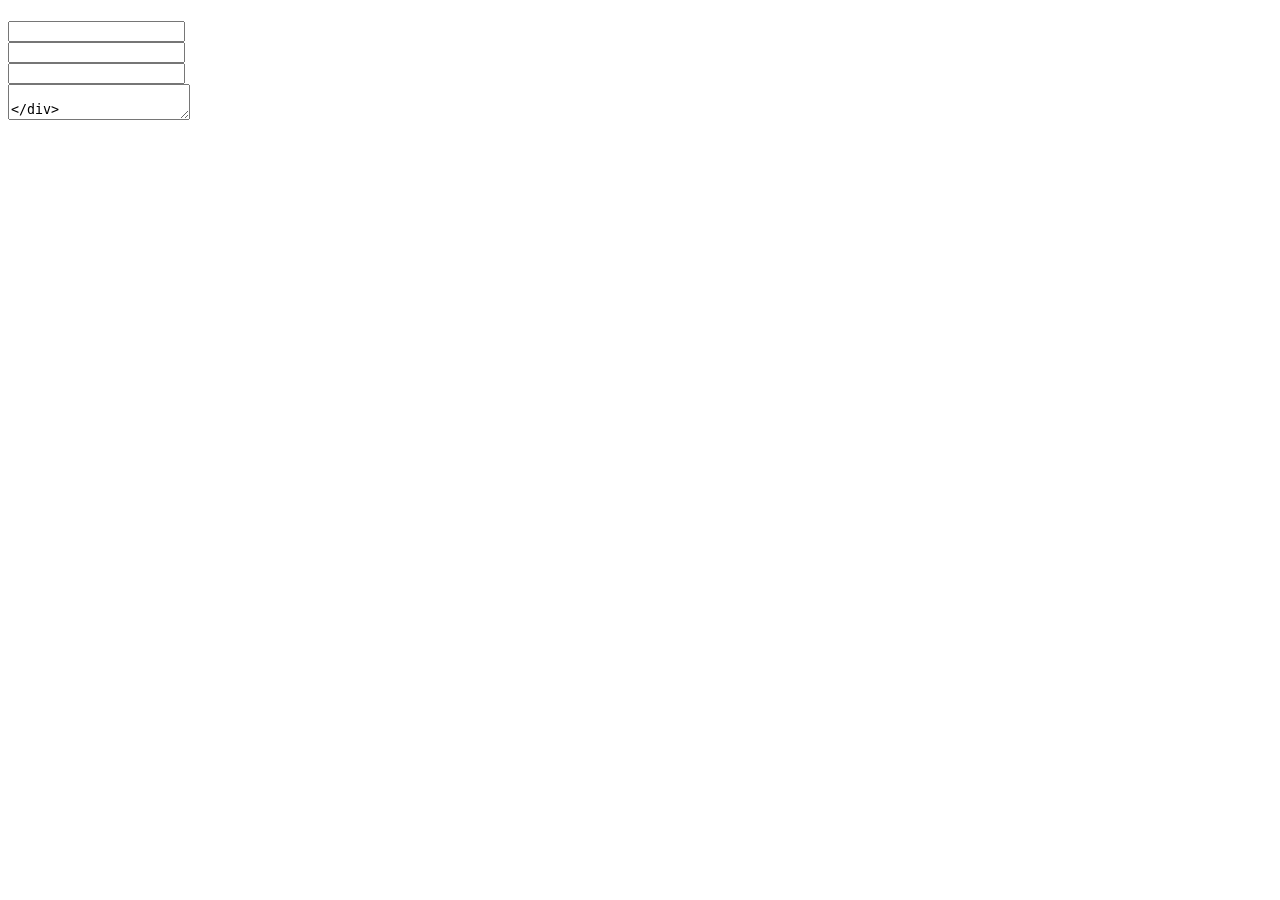
<file: target/classes/templates/contact/contact.html>
<!DOCTYPE html>
<html lang="en" xmlns:th="http://www.thymeleaf.org">

<head th:replace="common/header :: common-header" />

<body>

	<div th:replace="common/navbar :: common-navbar" />

	<div class="container">

		<div class="row">

			<div class="col-md-6 col-md-offset-3">

				<div class="well">

					<div class="text-center">

						<h1 th:text="#{contact.h1.text}"></h1>
						<p class="lead" th:text="#{contact.p.lead}"></p>

						<form id="contactForm" th:action="@{/contact/}"
							th:object="${feedback}" method="post" class="text-left" name="contactForm">

							<div class="form-group">
								<label for="email" th:text="#{form.email}"></label> <input
									type="email" id="email" th:field="*{email}"
									class="form-control" name="email"/>
							</div>

							<div class="form-group">
								<label for="firstName" th:text="#{form.firstname}"></label> <input
									type="text" id="firstName" th:field="*{firstName}"
									class="form-control" name="firstName"/>
							</div>

							<div class="form-group">
								<label for="lastName" th:text="#{form.lastname}"></label> <input
									type="text" id="lastName" th:field="*{lastName}"
									class="form-control" name="lastName"/>
							</div>

							<div class="form-group">
								<label for="feedback" th:text="#{contact.feedback.form.text}"></label>
								<textarea id="feedback" th:field="*{feedback}"
									class="form-control" name="feedback"/>
							</div>

							<div class="form-group">
								<button type="submit" class="btn btn-primary"
									th:text="#{form.submit}"></button>
							</div>

						</form>
					</div>
				</div>
			</div>
		</div>
	</div>

	<!-- Bootstrap core JavaScript
    ================================================== -->
	<!-- Placed at the end of the document so the pages load faster -->
	<div th:replace="common/header :: before-body-scripts" />

</body>
</html>
</file>
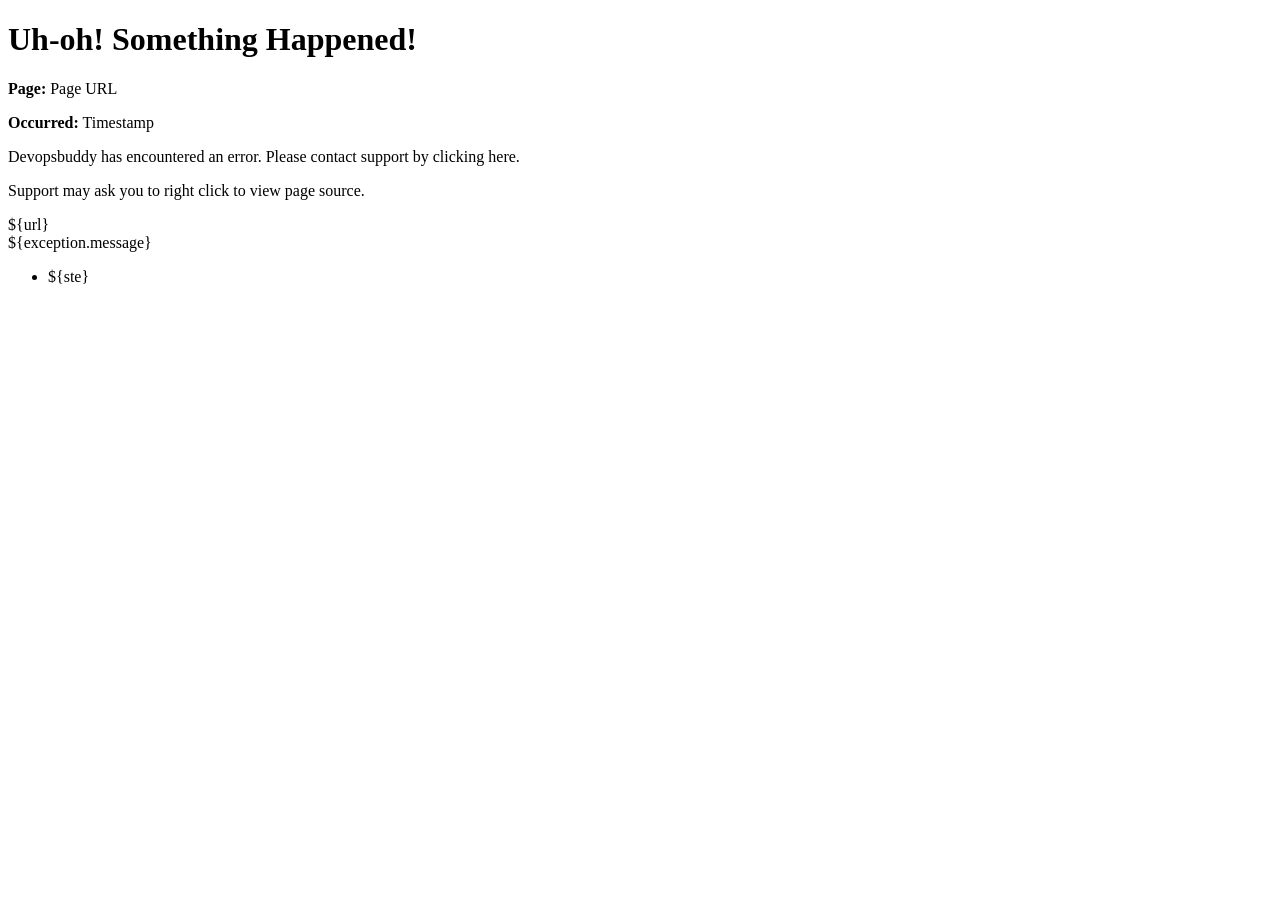
<file: target/classes/templates/error/genericError.html>
<!DOCTYPE html>
<html xmlns="http://www.w3.org/1999/xhtml" xmlns:th="http://www.thymeleaf.org">
<head th:replace="common/header :: common-header" />


<body>

    <!-- Imports the common navbar -->
    <div th:replace="common/navbar :: common-navbar" />

<div class="container">

        <div class="jumbotron text-center">

            <h1>Uh-oh! Something Happened!</h1>

            <!--  As we are using Thymeleaf, you might consider using
                  ${#httpServletRequest.requestURL}. But that returns the path
                  to this error page.  Hence we explicitly add the url to the
                  Model in some of the example code. -->
            <p th:if="${url}">
                <b>Page:</b> <span th:text="${url}">Page URL</span>
            </p>

            <p th:if="${timestamp}" id='created'>
                <b>Occurred:</b> <span th:text="${timestamp}">Timestamp</span>
            </p>

            <p>Devopsbuddy has encountered an error. Please contact support
                by clicking <a th:href="@{/contact}">here.</a></p>

            <p>Support may ask you to right click to view page source.</p>

            <!--
              // Hidden Exception Details  - this is not a recommendation, but here is
              // how you hide an exception in the page using Thymeleaf
              -->
            <div th:utext="'&lt;!--'" th:remove="tag"></div>
            <div th:utext="'Failed URL: ' +  ${url}" th:remove="tag">${url}</div>
            <div th:utext="'Exception: ' + ${exception.message}" th:remove="tag">${exception.message}</div>
            <ul th:remove="tag">
                <li th:each="ste : ${exception.stackTrace}" th:remove="tag"><span
                        th:utext="${ste}" th:remove="tag">${ste}</span></li>
            </ul>
            <div th:utext="'--&gt;'" th:remove="tag"></div>

        </div>

    </div>


    <div th:replace="common/header :: before-body-scripts" />

</body>
</html>
</file>
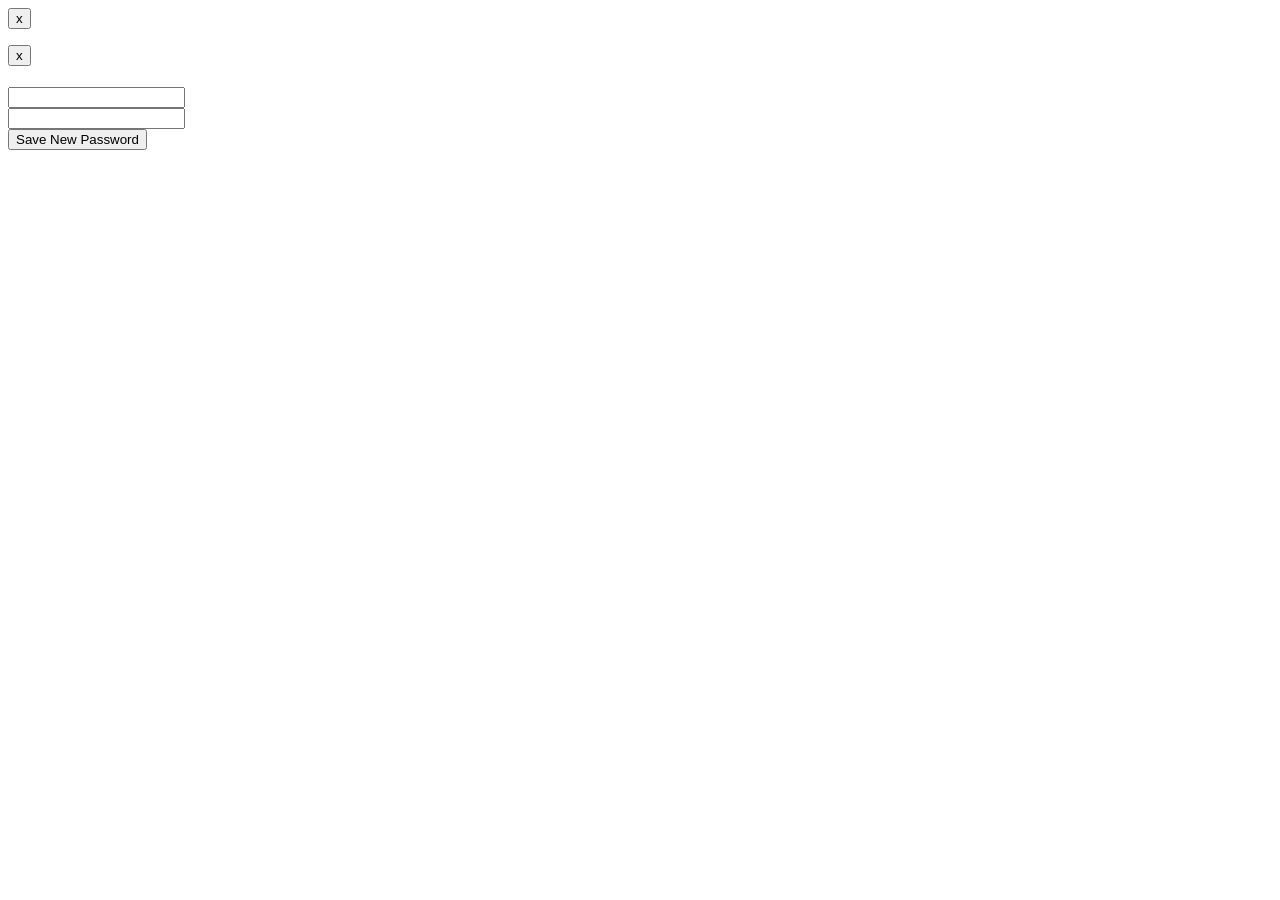
<file: target/classes/templates/forgotmypassword/changePassword.html>
<!DOCTYPE html>
<html xmlns="http://www.w3.org/1999/xhtml" xmlns:th="http://www.thymeleaf.org">
<head th:replace="common/header :: common-header" />


<body>

    <!-- Imports the common navbar -->
    <div th:replace="common/navbar :: common-navbar" />


    <!-- Error and Logout section -->
    <div class="container">

        <div class="row">
            <div class="col-md-6 col-md-offset-3 text-center">
                <div th:if="${passwordReset}">
                    <div th:if="${passwordReset == 'true'}" class="alert alert-success alert-dismissible" role="alert">
                        <button type="button" class="close" data-dismiss="alert" aria-label="Close">
                            <span aria-hidden="true">x</span>
                        </button>
                        <p th:text="#{resetPassword.success.message}" />
                    </div>
                    <div th:if="${passwordReset == 'false'}" class="alert alert-danger alert-dismissible" role="alert">
                        <button type="button" class="close" data-dismiss="alert" aria-label="Close">
                            <span aria-hidden="true">x</span>
                        </button>
                        <p th:text="${message}" />
                    </div>
                </div>
            </div>
        </div>

        <!-- Login Form -->
        <div class="row">
            <div class="col-md-6 col-md-offset-3">
                <h1 class="text-center" th:text="#{forgotmypassword.fill.in.form.below}"></h1>
                <p class="lead text-center" th:text="#{resetPassword.p.lead}"></p>
                <div class="well">
                    <!-- Login Form -->
                    <form id="savePasswordForm" th:action="@{/changeuserpassword}" method="post" role="form" name="savePasswordForm">
                        <input type="hidden" name="principal_id" id="principal_id" th:value="${principalId}" />
                        <div class="form-group">
                            <label for="password" th:text="#{login.password.text}"></label>
                            <input type="password" class="form-control" id="password" name="password"  />
                        </div>
                        <div class="form-group">
                            <label for="confirmPassword" th:text="#{signup.form.confirm.password}"></label>
                            <input type="password" class="form-control" id="confirmPassword"
                                   name="confirmPassword"  />
                        </div>
                        <!-- Submit -->
                        <div class="form-group">
                            <button type="submit" class="btn btn-primary">Save New Password</button>
                        </div>
                    </form>
                </div>
            </div>
        </div>

    </div>


    <div th:replace="common/header :: before-body-scripts" />

</body>
</html>
</file>
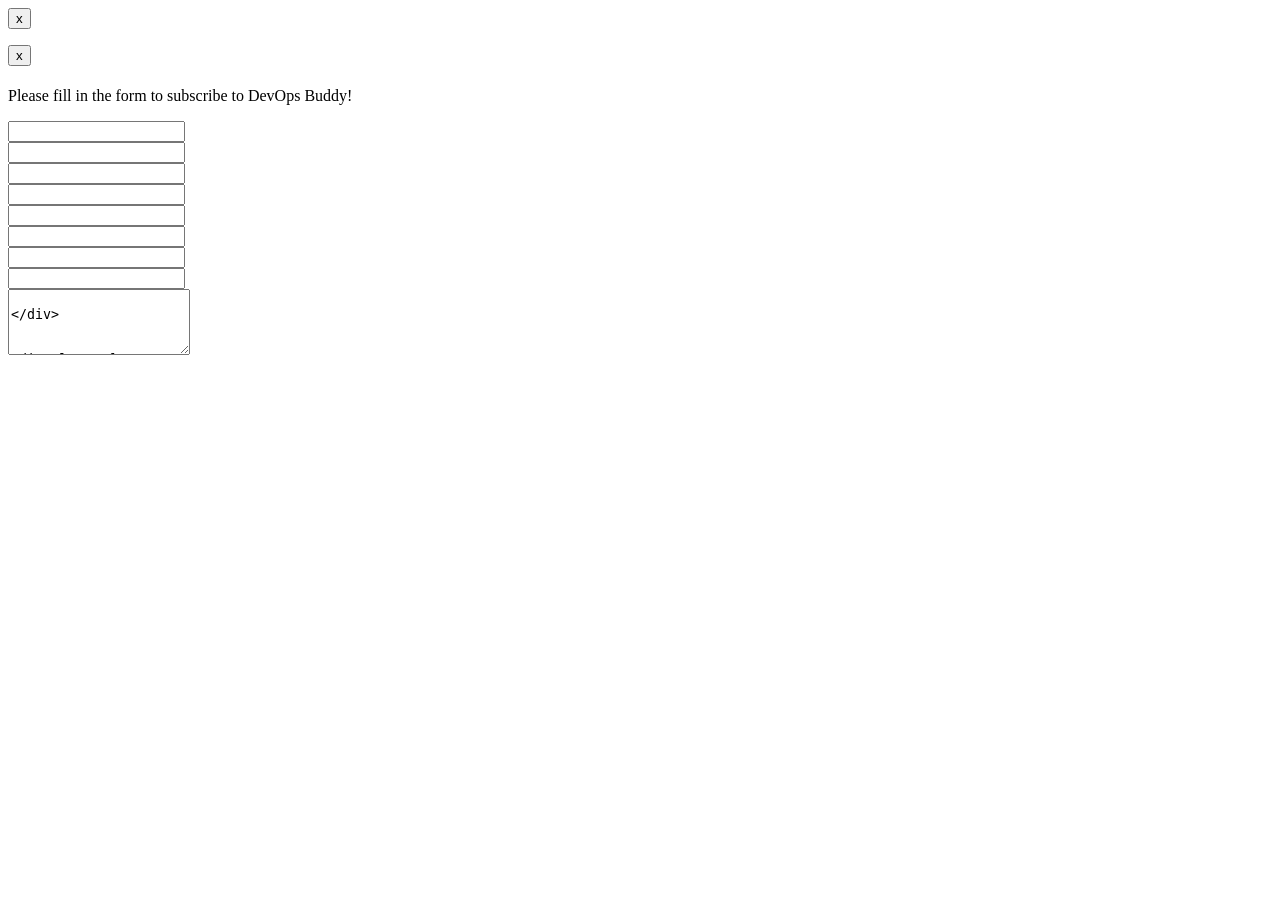
<file: target/classes/templates/registration/signup.html>
<!DOCTYPE html>
<html xmlns="http://www.w3.org/1999/xhtml" xmlns:th="http://www.thymeleaf.org">
<head th:replace="common/header :: common-header" />


<body>

<div th:replace="common/navbar :: common-navbar" />

<div class="container">

    <div class="row">

        <div class="col-md-6 col-md-offset-3">


            <div th:if="${signedUp != null}">
                <div th:if="${signedUp == 'true'}" class="alert alert-success alert-dismissible" role="alert">
                    <button type="button" class="close" data-dismiss="alert" aria-label="Close">
                        <span aria-hidden="true">x</span>
                    </button>
                    <p th:text="#{signup.profile.created.success}" class="text-center"/>
                </div>
                <div th:if="${signedUp == 'false'}" class="alert alert-danger alert-dismissible" role="alert">
                    <button type="button" class="close" data-dismiss="alert" aria-label="Close">
                        <span aria-hidden="true">x</span>
                    </button>
                    <p th:text="${message}" class="text-center"/>
                </div>
            </div>

            <div class="well">

                <h1 th:if="${#httpServletRequest.getParameter('planId') == '1'}" th:text="#{signup.h1.basic.profile}"></h1>
                <h1 th:if="${#httpServletRequest.getParameter('planId') == '2'}" th:text="#{signup.h1.pro.profile}"></h1>
                <p class="lead">Please fill in the form to subscribe to DevOps Buddy!</p>

                <form id="signupForm" th:action="@{/signup}"
                      th:object="${__${T(application.web.controllers.SignupController).PAYLOAD_MODEL_KEY_NAME}__}"
                      method="post" class="text-left" enctype="multipart/form-data">

                    <!-- Hidden field for the POST request -->
                    <div th:if="${param.containsKey('planId')}">
                        <input type="hidden" name="planId" th:value="${#httpServletRequest.getParameter('planId')}" />
                    </div>

                    <div class="form-group">
                        <div th:if="${duplicatedUsername}">
                            <label for="username"
                                   th:text="#{signup.form.error.username.already.exists}"></label>
                            <input type="text" id="username" th:field="*{username}"
                                   class="form-control fieldError" />
                        </div>
                        <div th:if="${duplicatedUsername == null}">
                            <label for="username" th:text="#{signup.form.username}"></label>
                            <input type="text" id="username" th:field="*{username}"
                                   class="form-control" />
                        </div>
                    </div>

                    <div class="form-group">
                        <div th:if="${duplicatedEmail}">
                            <label for="email" th:text="#{signup.form.error.email.already.exists}" ></label>
                            <input type="email" id="email" th:field="*{email}" class="form-control fieldError"/>
                        </div>
                        <div th:if="${duplicatedEmail == null}">
                            <label for="email" th:text="#{form.email}"></label>
                            <input type="email" id="email" th:field="*{email}" class="form-control"/>
                        </div>
                    </div>

                    <div class="form-group">
                        <label for="password" th:text="#{signup.form.password}"></label>
                        <input type="password" id="password" th:field="*{password}" class="form-control"/>
                    </div>

                    <div class="form-group">
                        <label for="confirmPassword" th:text="#{signup.form.confirm.password}"></label>
                        <input type="password" id="confirmPassword" th:field="*{confirmPassword}" class="form-control"/>
                    </div>

                    <div class="form-group">
                        <label for="firstName" th:text="#{form.firstname}"></label>
                        <input type="text" id="firstName" th:field="*{firstName}" class="form-control"/>
                    </div>

                    <div class="form-group">
                        <label for="lastName" th:text="#{form.lastname}"></label>
                        <input type="text" id="lastName" th:field="*{lastName}" class="form-control"/>
                    </div>

                    <div class="form-group">
                        <label for="description" th:text="#{signup.form.description}"></label>
                            <textarea type="text" id="description" th:field="*{description}" class="form-control"
                                      rows="4"/>
                    </div>

                   <div class="form-group">
                        <label for="file" th:text="#{signup.form.profile.image.url}"></label>
                        <input type="file" id="file" name="file" class="form-control" />
                    </div>

                    <div class="form-group">
                        <label for="country" th:text="#{signup.form.country}"></label>
                        <select class="form-control" id="country" name="country" th:field="*{country}">
                            <option value="BG">Bulgaria</option>
                            <option value="BR">Brazil</option>
                            <option value="CN">China</option>
                            <option value="CZ">Czech Republic</option>
                            <option value="DK">Denmark</option>
                            <option value="FR">France</option>
                            <option value="DE">Germany</option>
                            <option value="IN">India</option>
                            <option value="MA">Morocco</option>
                            <option value="NL">Netherlands</option>
                            <option value="PK">Pakistan</option>
                            <option value="RO">Romania</option>
                            <option value="RU">Russia</option>
                            <option value="SK">Slovakia</option>
                            <option value="ES">Spain</option>
                            <option value="TH">Thailand</option>
                            <option value="AE">United Arab Emirates</option>
                            <option value="GB">United Kingdom</option>
                            <option value="US">United States</option>
                            <option value="VE">Venezuela</option>
                        </select>
                    </div>

                    <div class="form-group">
                        <label for="phoneNumber" th:text="#{signup.form.phoneNumber}"></label>
                        <input type="text" id="phoneNumber" th:field="*{phoneNumber}" class="form-control"
                               name="phoneNumber" />
                    </div>

					<!-- Additional HTML form fields for Pro Account subscription -->
                    <div th:if="${#httpServletRequest.getParameter('planId') == #strings.toString(T(application.enums.PlansEnum).PRO.getId())}">
                        <div class="form-group">
                            <label for="cardNumber" th:text="#{signup.form.credit.card.number}"></label>
                            <input type="text" id="cardNumber" th:field="*{cardNumber}" class="form-control"/>
                        </div>
                        <div class="form-group">
                            <label for="cardCode" id="cardCode" th:text="#{signup.form.cvv.number}"></label>
                            <input type="text" th:field="*{cardCode}" class="form-control"/>
                        </div>
                        <div class="form-group">
                            <label for="cardMonth" th:text="#{signup.form.card.expiration}"></label>
                            <select id="cardMonth" name="cardMonth">
                                <option value="1">1 - January</option>
                                <option value="2">2 - February</option>
                                <option value="3">3 - March</option>
                                <option value="4">4 - April</option>
                                <option value="5">5 - May</option>
                                <option value="6">6 - June</option>
                                <option value="7">7 - July</option>
                                <option value="8">8 - August</option>
                                <option value="9">9 - September</option>
                                <option value="10">10 - October</option>
                                <option value="11">11 - November</option>
                                <option value="12">12 - December</option>
                            </select>
                            <select id="cardYear" name="cardYear">
                                <option value="2018">2018</option>
                                <option value="2019">2019</option>
                                <option value="2020">2020</option>
                                <option value="2021">2021</option>
                                <option value="2022">2022</option>
                                <option value="2023">2023</option>
                                <option value="2024">2024</option>
                                <option value="2025">2025</option>
                                <option value="2026">2026</option>
                                <option value="2027">2027</option>
                                <option value="2028">2028</option>
                                <option value="2029">2029</option>
                                <option value="2030">2030</option>
                            </select>
                        </div>
                    </div>

                    <button type="submit" class="btn btn-primary" th:text="#{form.submit}"></button>

                </form>


            </div>

        </div>

    </div>

</div><!-- /.container -->

<!-- Bootstrap core JavaScript
================================================== -->
<!-- Placed at the end of the document so the pages load faster -->
<div th:replace="common/header :: before-body-scripts" />

</body>
</html>
</file>
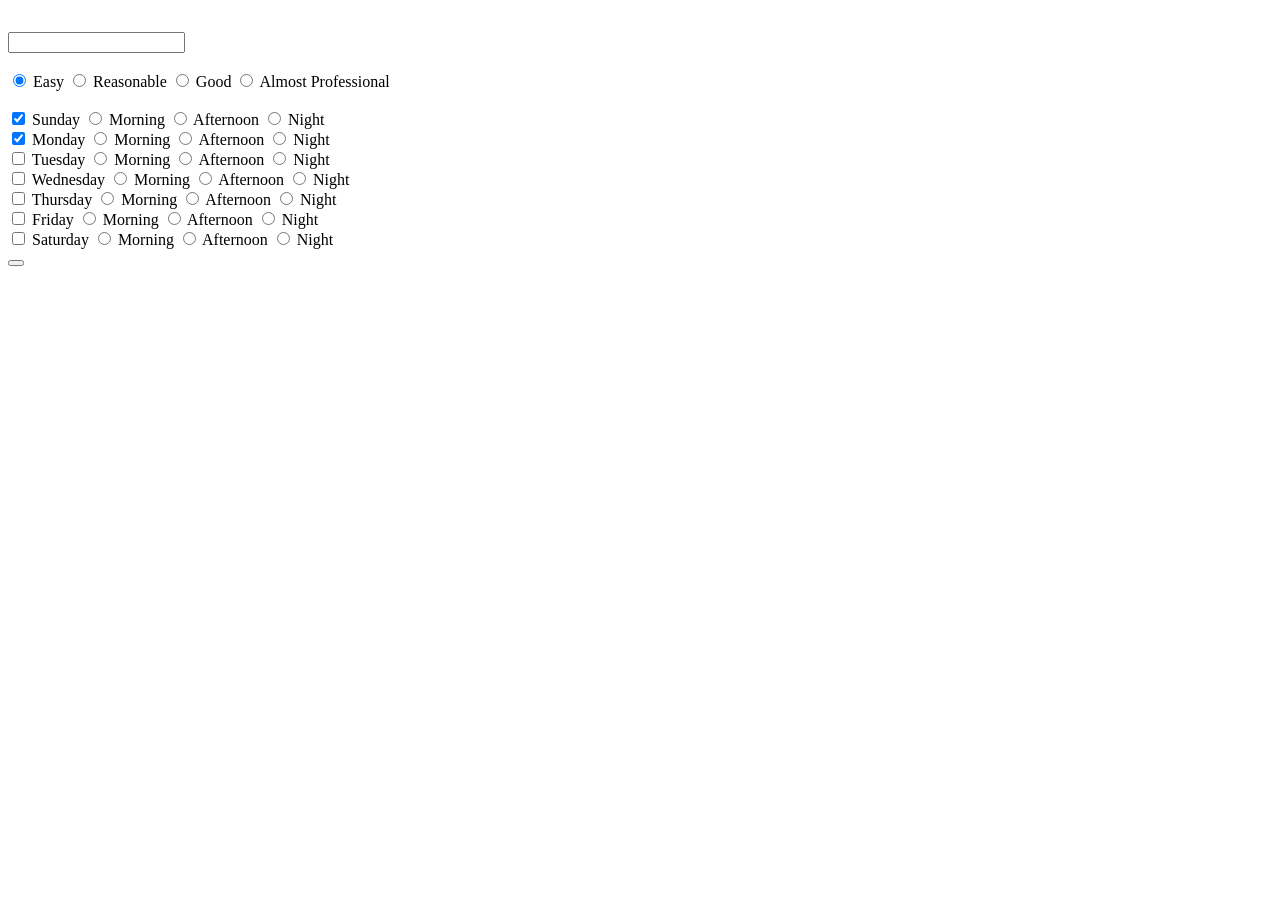
<file: target/classes/templates/team/team-match-preferences.html>
<!DOCTYPE html>
<html lang="en" xmlns:th="http://www.thymeleaf.org">

<head th:replace="common/header :: common-header" />

<body>
    <div th:replace="common/navbar :: common-navbar" />

    <div class="container">

        <div class="row">

            <div class="col-md-6 col-md-offset-3">

                <div class="well">

                    <div class="text-center">

                        <h1 th:text="#{team.prefh1.text}" />
                        <p class="lead" th:text="#{team.pref.lead}" />

                    </div>

                    <div class="text-left">

                        <form id="TeamRegistrationForm"
                              th:action="@{/team/save}"
                              method="post">

                            <div class="form-group">
                                <label for="teamprefmaxdistance" th:text="#{team.prefmaxdistance.text}" />
                                <input type="number" id="teamprefmaxdistance" name="teamprefmaxdistance" class="form-control" />
                            </div>

							<div class="form-group">
								<label for="teamlevel" th:text="#{team.teamlevel.text}" /><br>
                                <input type="radio" name="teamlevel" value="easy" checked> Easy 
  								<input type="radio" name="teamlevel" value="reasonable"> Reasonable 
  								<input type="radio" name="teamlevel" value="good"> Good
  								<input type="radio" name="teamlevel" value="master"> Almost Professional<br>
                            </div>
                            
                            
                            <div class="form-group">
								<label for="teamprefdays" th:text="#{team.teamprefdays.text}" /><br>
                                <div class="form-group">
                                	<input type="checkbox" name="teamprefdays" value="sunday" checked> Sunday </input>
                                	<input type="radio" name="sundaytime" value="morning"> Morning 
  									<input type="radio" name="sundaytime" value="afternoon"> Afternoon 
  									<input type="radio" name="sundaytime" value="night"> Night 
  								</div>
  								
  								
  								<div class="form-group">
                                	<input type="checkbox" name="teamprefdays" value="monday" checked> Monday </input>
                                	<input type="radio" name="mondaytime" value="morning"> Morning 
  									<input type="radio" name="mondaytime" value="afternoon"> Afternoon 
  									<input type="radio" name="mondaytime" value="night"> Night 
  								</div>
  								
  								
  								
  								<div class="form-group">
                                	<input type="checkbox" name="teamprefdays" value="tuesday"> Tuesday </input>
                                	<input type="radio" name="tuesdaytime" value="morning"> Morning 
  									<input type="radio" name="tuesdaytime" value="afternoon"> Afternoon 
  									<input type="radio" name="tuesdaytime" value="night"> Night 
  								</div>
  								
  								
  								<div class="form-group">
                                	<input type="checkbox" name="teamprefdays" value="wednesday"> Wednesday </input>
                                	<input type="radio" name="wednesdaytime" value="morning"> Morning 
  									<input type="radio" name="wednesdaytime" value="afternoon"> Afternoon 
  									<input type="radio" name="wednesdaytime" value="night"> Night 
  								</div>
  								
  								<div class="form-group">
                                	<input type="checkbox" name="teamprefdays" value="thursday"> Thursday </input>
                                	<input type="radio" name="thursdaytime" value="morning"> Morning 
  									<input type="radio" name="thursdaytime" value="afternoon"> Afternoon 
  									<input type="radio" name="thursdaytime" value="night"> Night 
  								</div>
  								
  								<div class="form-group">
                                	<input type="checkbox" name="teamprefdays" value="friday"> Friday </input>
                                	<input type="radio" name="fridaytime" value="morning"> Morning 
  									<input type="radio" name="fridaytime" value="afternoon"> Afternoon 
  									<input type="radio" name="fridaytime" value="night"> Night 
  								</div>
  								
  								<div class="form-group">
                                	<input type="checkbox" name="teamprefdays" value="saturday"> Saturday </input>
                                	<input type="radio" name="saturdaytime" value="morning"> Morning 
  									<input type="radio" name="saturdaytime" value="afternoon"> Afternoon 
  									<input type="radio" name="saturdaytime" value="night"> Night 
  								</div>
  								
                            </div>
                            
                            
                            <div class="form-group">
                                <button type="submit" th:text="#{form.next.text}" class="btn btn-primary" />
                            </div>
							
							
                            
							
							
                        </form>
                    </div>

                </div>

            </div>

        </div>

    </div>

    <!-- Bootstrap core JavaScript
    ================================================== -->
    <!-- Placed at the end of the document so the pages load faster -->
    <div th:replace="common/header :: before-body-scripts" />

</body>
</html>
</file>
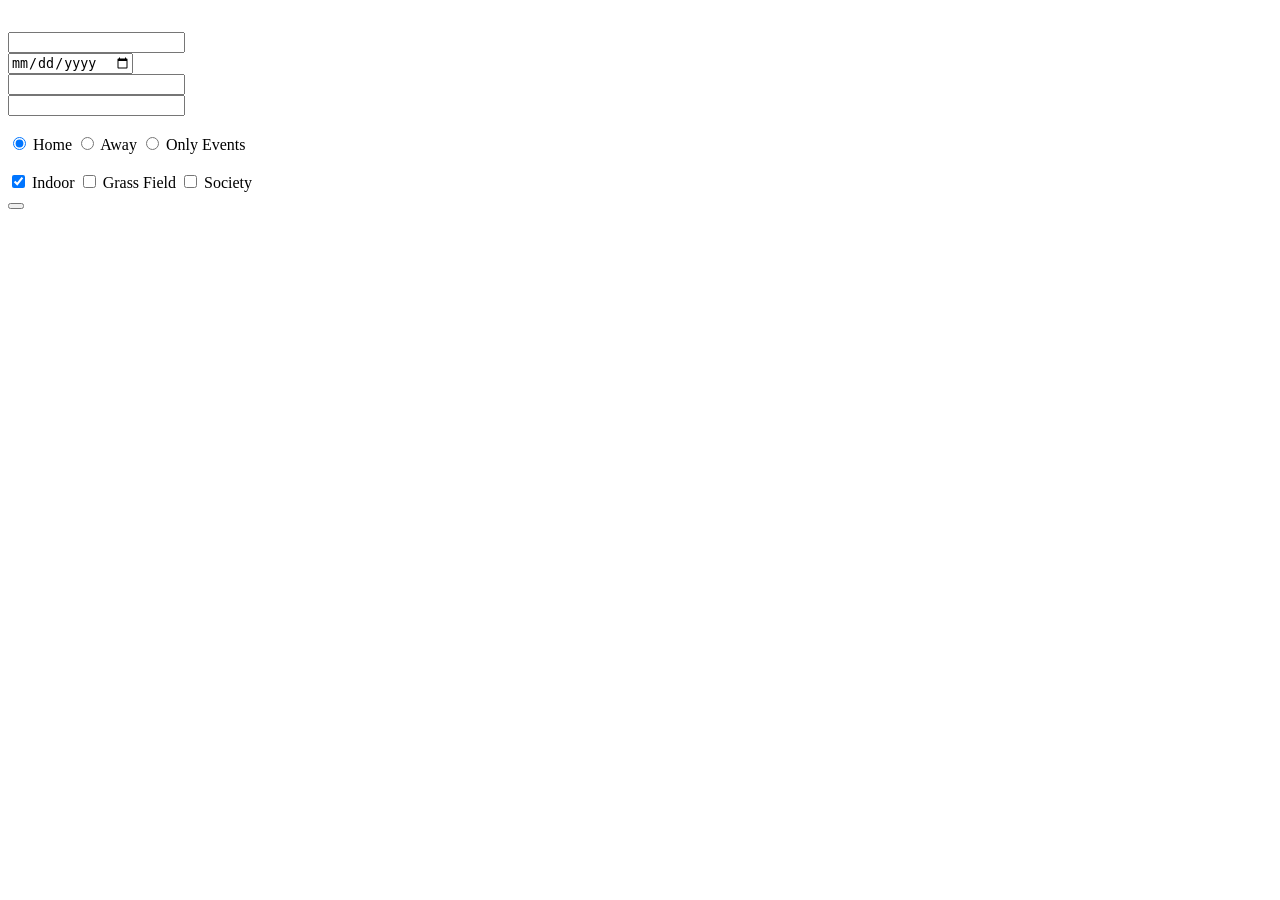
<file: target/classes/templates/team/team-registration.html>
<!DOCTYPE html>
<html lang="en" xmlns:th="http://www.thymeleaf.org">

<head th:replace="common/header :: common-header" />

<body>
    <div th:replace="common/navbar :: common-navbar" />

    <div class="container">

        <div class="row">

            <div class="col-md-6 col-md-offset-3">

                <div class="well">

                    <div class="text-center">

                        <h1 th:text="#{team.h1.text}" />
                        <p class="lead" th:text="#{team.p.lead}" />

                    </div>

                    <div class="text-left">

                        <form id="TeamRegistrationForm"
                              th:action="@{/team/match-preferences}"
                              method="post">

                            <div class="form-group">
                                <label for="teamname" th:text="#{team.teamname.text}" />
                                <input type="text" id="teamname" name="teamname" class="form-control" />
                            </div>
                            
                            <div class="form-group">
                                <label for="teambirth" th:text="#{team.teambirth.text}" />
                                <input type="date" id="teambirth" name="teambirth" class="form-control" />
                            </div>
                            
							<div class="form-group">
                                <label for="teamaddress" th:text="#{team.teamaddress.text}" />
                                <input type="text" id="teamaddress" name="teamaddress" class="form-control" />
                            </div>                            
                            
                            <div class="form-group">
                                <label for="teamzone" th:text="#{team.teamzone.text}" />
                                <input type="text" id="teamaddress" name="teamzone" class="form-control" />
                            </div>

							<div class="form-group">
								<label for="teammatchplace" th:text="#{team.teammatchplace.text}" /><br>
                                <input type="radio" name="teammatchplace" value="home" checked> Home 
  								<input type="radio" name="teammatchplace" value="away"> Away 
  								<input type="radio" name="teammatchplace" value="other"> Only Events<br>
                            </div>
                            
                            <div class="form-group">
								<label for="teammatchmode" th:text="#{team.teammatchmode.text}" /><br>
                                <input type="checkbox" name="teammatchmodeindoor" value="indoor" checked> Indoor 
  								<input type="checkbox" name="teammatchmodefield" value="field"> Grass Field 
  								<input type="checkbox" name="teammatchmodesociety" value="society"> Society<br>
                            </div>
                            
                            <div class="form-group">
                                <button type="submit" th:text="#{form.next.text}" class="btn btn-primary" />
                            </div>
							
							
                            
							
							
                        </form>
                    </div>

                </div>

            </div>

        </div>

    </div>

    <!-- Bootstrap core JavaScript
    ================================================== -->
    <!-- Placed at the end of the document so the pages load faster -->
    <div th:replace="common/header :: before-body-scripts" />

</body>
</html>
</file>
